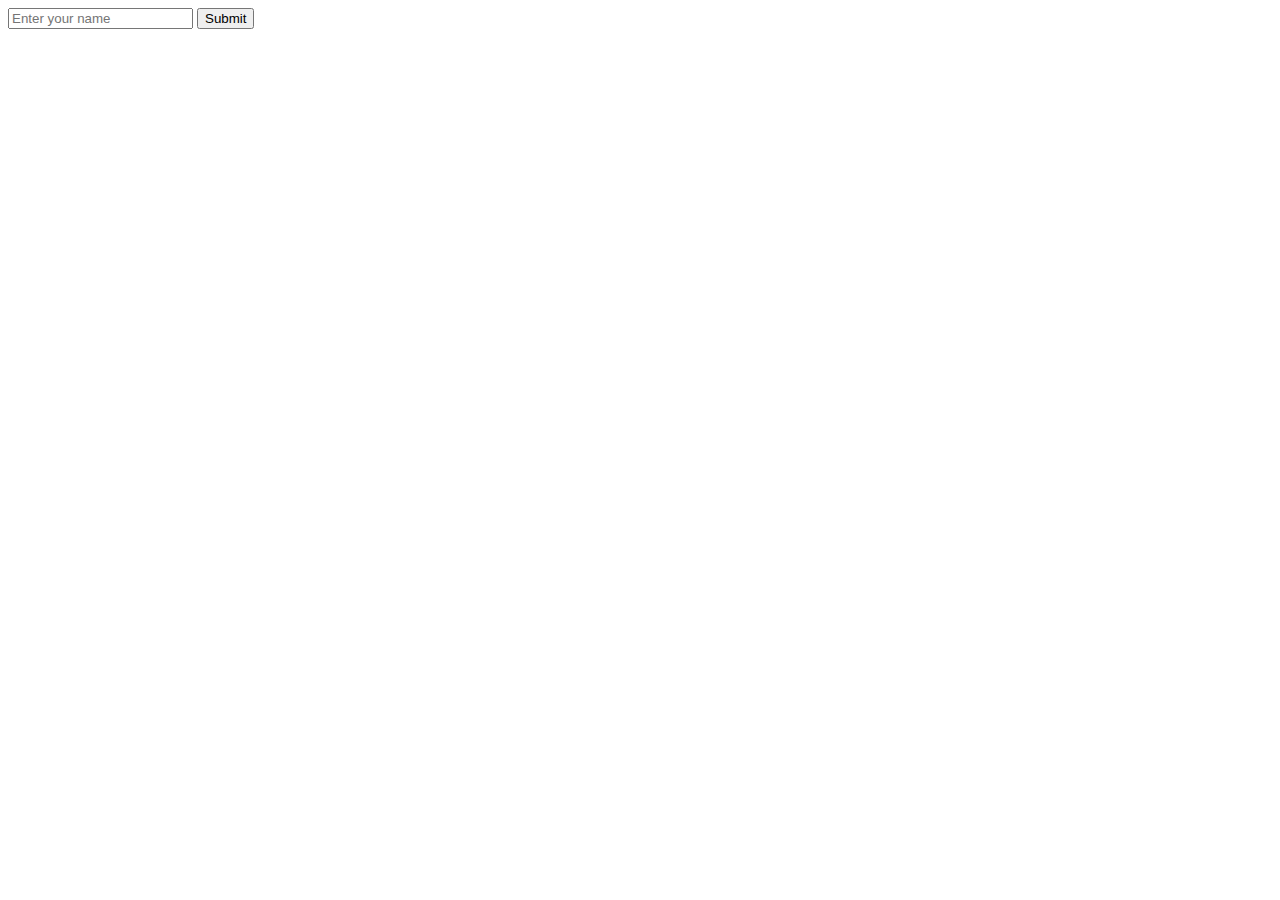
<file: lets_do_js/BASIC01/index.html>
<!DOCTYPE html>
<html>
<head>
    <title>Input Example</title>
</head>
<body>
    <input type="text" id="name" placeholder="Enter your name">
    <button onclick="showName()">Submit</button>
    <script>
        function showName() {
            let name = document.getElementById("name").value;
            alert("Hello, " + name);
        }
    </script>
</body>
</html>
</file>
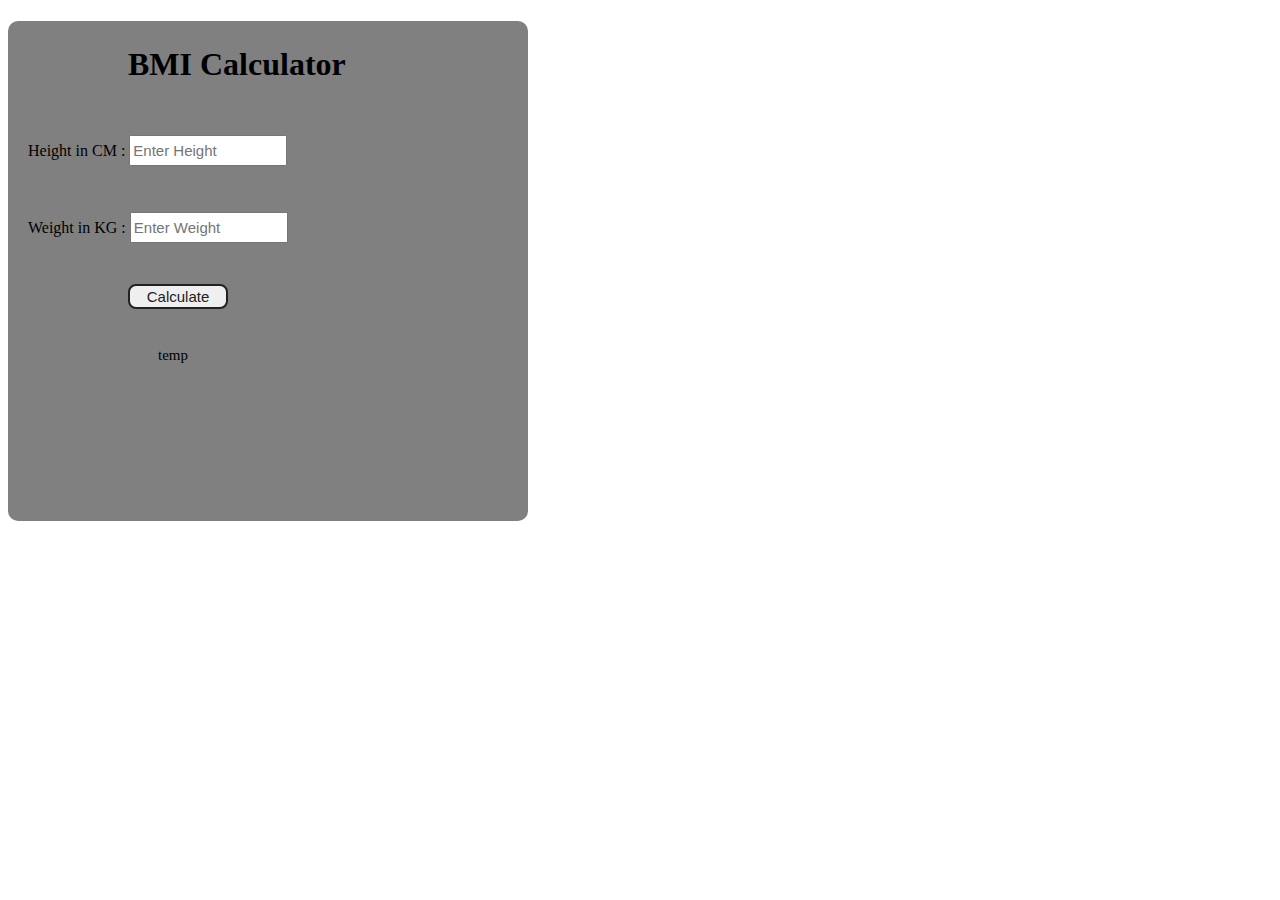
<file: Projects/ColorChanger/BMICalclator/index.html>
<!DOCTYPE html>
<html lang="en">
  <head>
    <meta charset="UTF-8" />
    <meta name="viewport" content="width=device-width, initial-scale=1.0" />
    <meta http-equiv="X-UA-Compatible" content="ie=edge" />
    <link rel="stylesheet" href="style.css" />
    <title>BMI Calculator</title>
  </head>
  <body>
    <div class="container">
        <h1>BMI Calculator</h1>
        <form>
            <p><label>Height in CM : </label><input type="text" id="height" placeholder="Enter Height"></p>
            <p><label>Weight in KG : </label><input type="text" id="weight"placeholder="Enter Weight"></p>
            <button>Calculate</button>

            <div id="result">temp</div>

        </form>

    </div>
    
  </body>
  <script src="script.js"></script>
</html>
</file>
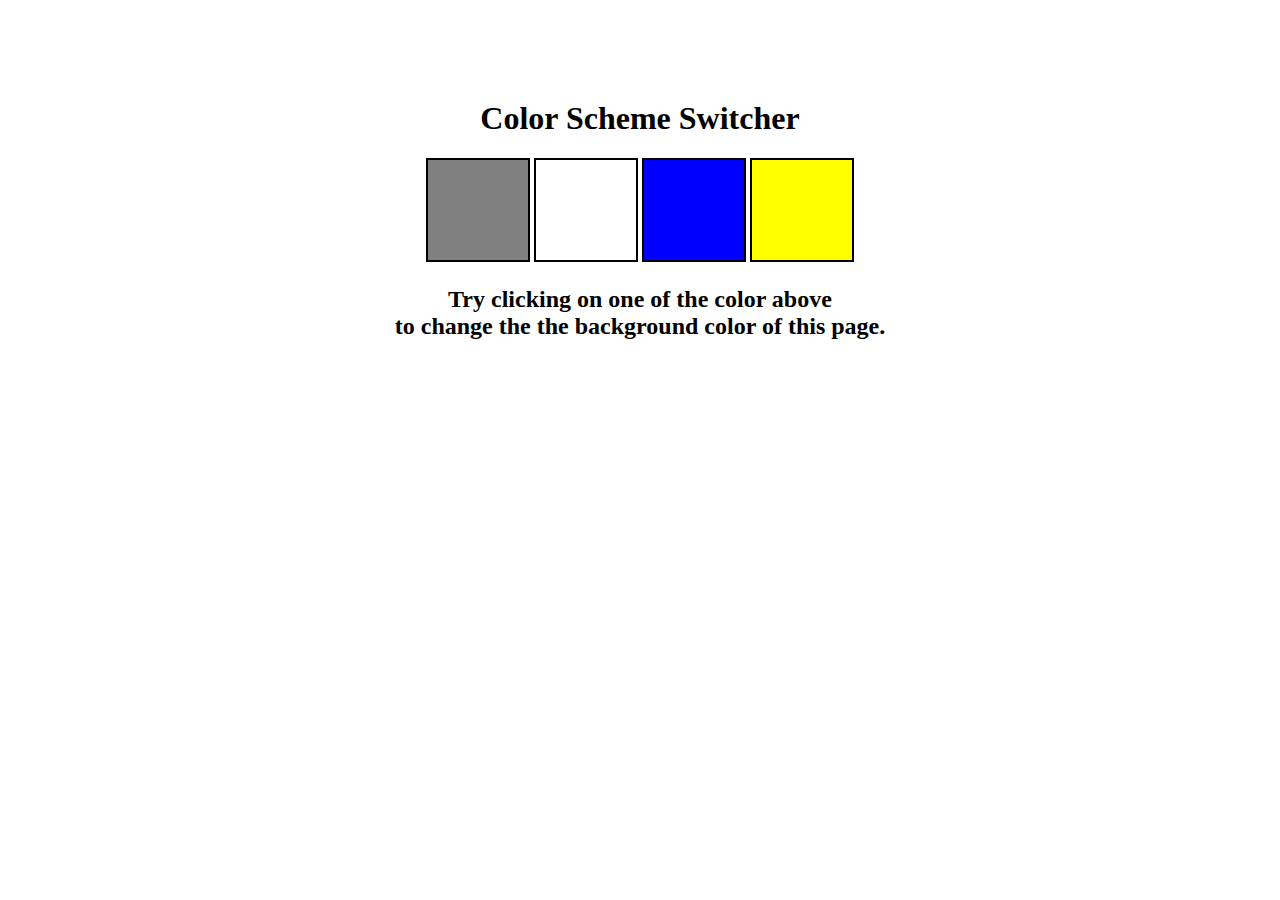
<file: Projects/ColorChanger/ColorChanger/index.html>
<!DOCTYPE html>
<html lang="en">
<head>
    <meta charset="UTF-8">
    <meta name="viewport" content="width=device-width, initial-scale=1.0">
    <title>Background color switcher</title>
    <link rel="stylesheet" href="style.css">
</head>
<body>

    
   
    <div class="canvas">
        <h1>Color Scheme Switcher</h1>
            <span class="button" id = "grey"></span>
            <span class="button" id = "white"></span>
            <span class="button" id = "blue"></span>
            <span class="button" id = "yellow"></span>
        <h2>
            Try clicking on one of the color above
            <span>
                to change the the background color of this page.
            </span>
        </h2>

    </div>
    <script src = "script.js"></script>
</body>
</html>
</file>
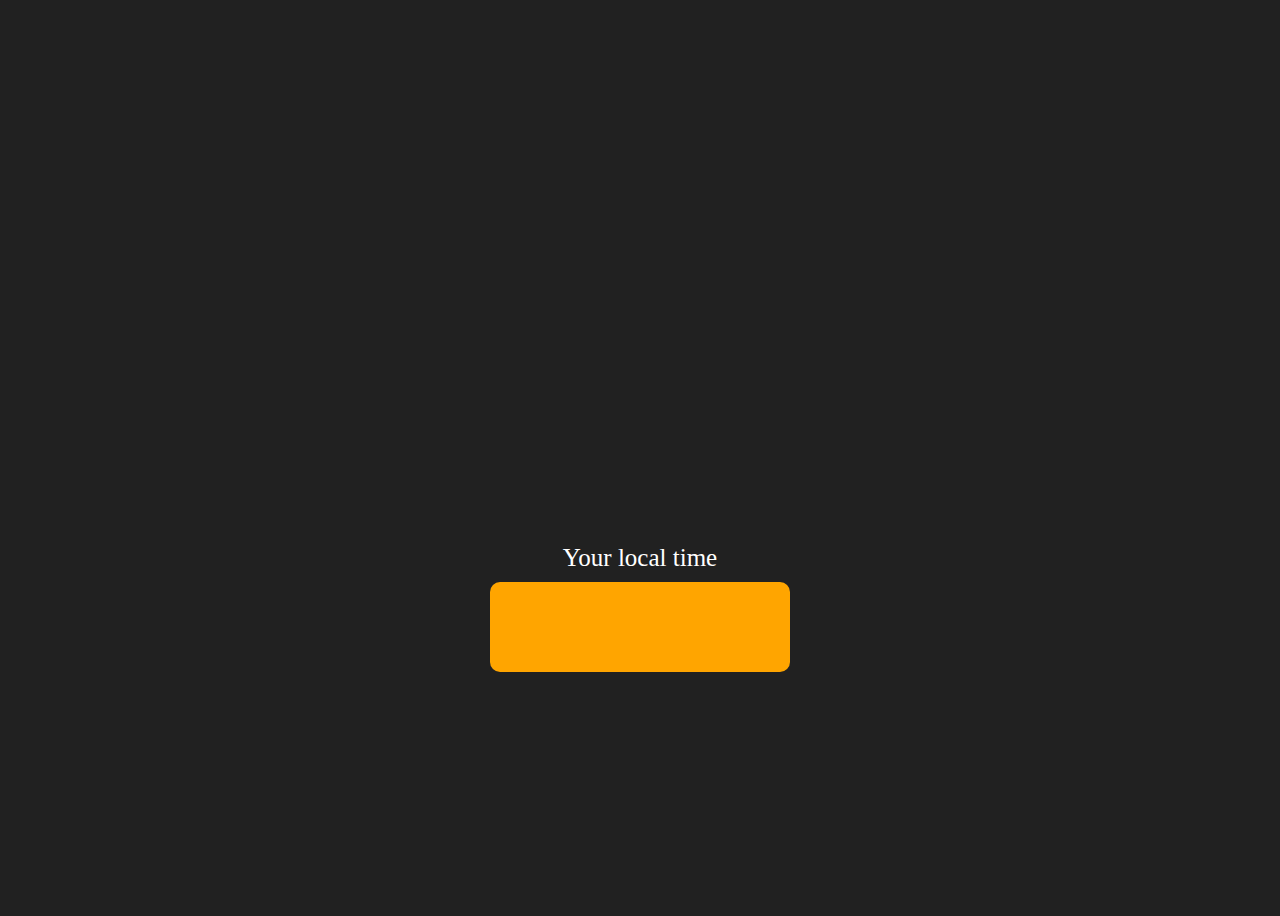
<file: Projects/ColorChanger/DigitalClock/index.html>
<!DOCTYPE html>
<html lang="en">
<head>
    <meta charset="UTF-8">
    <meta name="viewport" content="width=device-width, initial-scale=1.0">
    <title>Document</title>
<style>
body{
    background-color: #212121;
    color: white;
}
.centre{
    display: flex;
    height:100vh;
    justify-content: center;
    align-items:center;
    flex-direction:column;
}
#banner{
    font-size: 25px;
    display: flex;
    justify-content: center;
    margin-top: 300px;
}
#clock{
    font-size: 40px;
    height:50px;
    width:200px;
    background-color: orange;
    padding: 20px 50px;
    margin-top: 10px;
    border-radius: 10px;
}
</style>
</head>
<body>
        <div class="centre">
            <div id="banner"><span>Your local time</span></div>
            <div id="clock"></div>  
        </div>

<script src="script.js"></script>
</body>
</html>
</file>
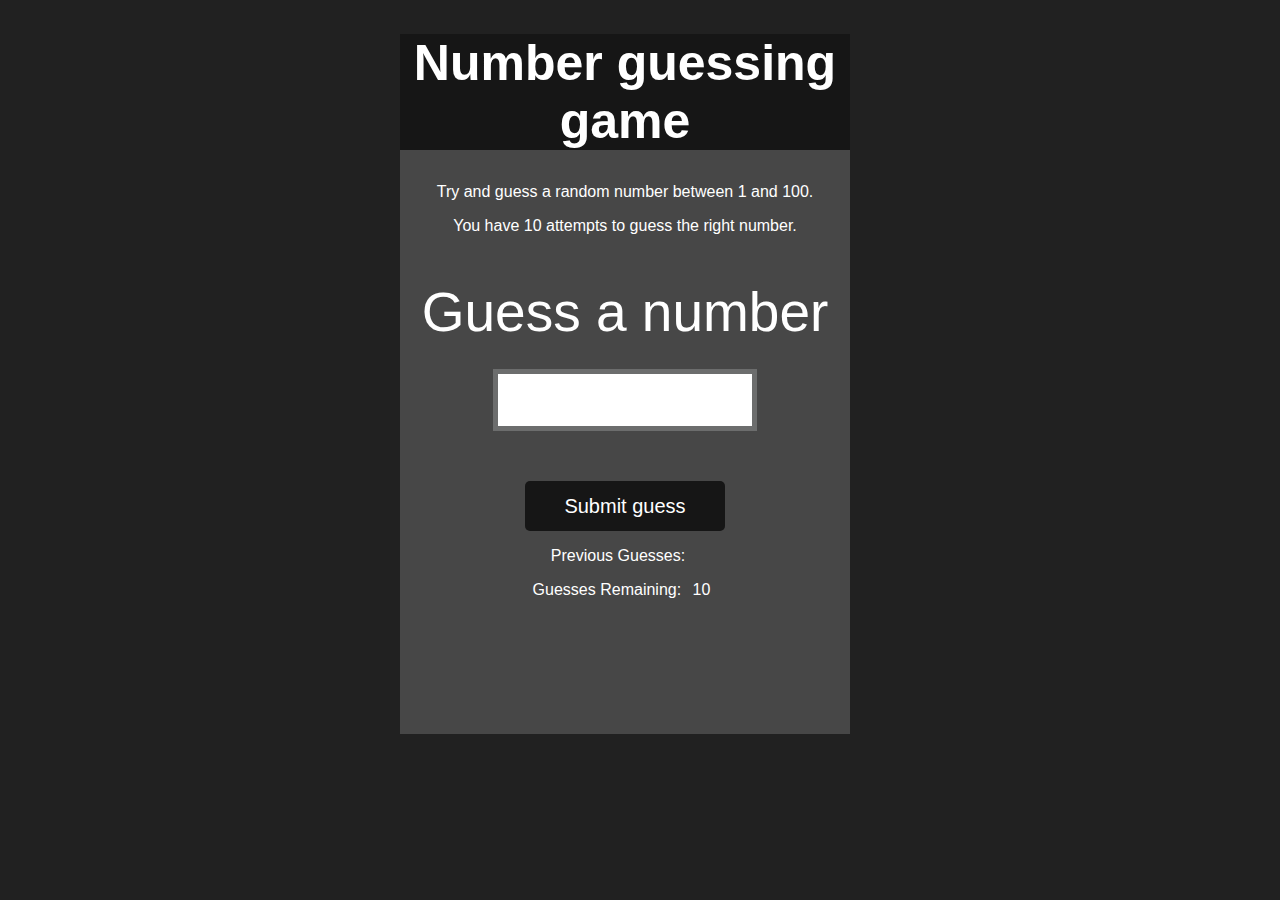
<file: Projects/ColorChanger/GuessTheNumber/index.html>
<!DOCTYPE html>
<html lang="en">
<head>
    <meta charset="UTF-8">
    <meta name="viewport" content="width=device-width, initial-scale=1.0">
    <meta http-equiv="X-UA-Compatible" content="ie=edge">
    <title>Number Guessing Game</title>
    <link rel="stylesheet" href="style.css">
</head>
<body style="background-color:#212121; color:#fff;">
  
    
    <div id="wrapper">
      <h1>Number guessing game</h1>
    <p>Try and guess a random number between 1 and 100.</p>
    <p>You have 10 attempts to guess the right number.</p>
    </br>
        <form class="form">
            <label2 for="guessField" id="guess">Guess a number</label>
            <input type="text" id="guessField" class="guessField">
            <input type="submit" id="subt" value="Submit guess" class="guessSubmit">
        </form>

        <div class="resultParas">
            <p >Previous Guesses: <span class="guesses"></span></p>
            <p >Guesses Remaining: <span class="lastResult">10</span></p>
            <p class="lowOrHi"></p>
        </div>
    </div>
    <script src="script.js"></script>
</body>
</html>
</file>
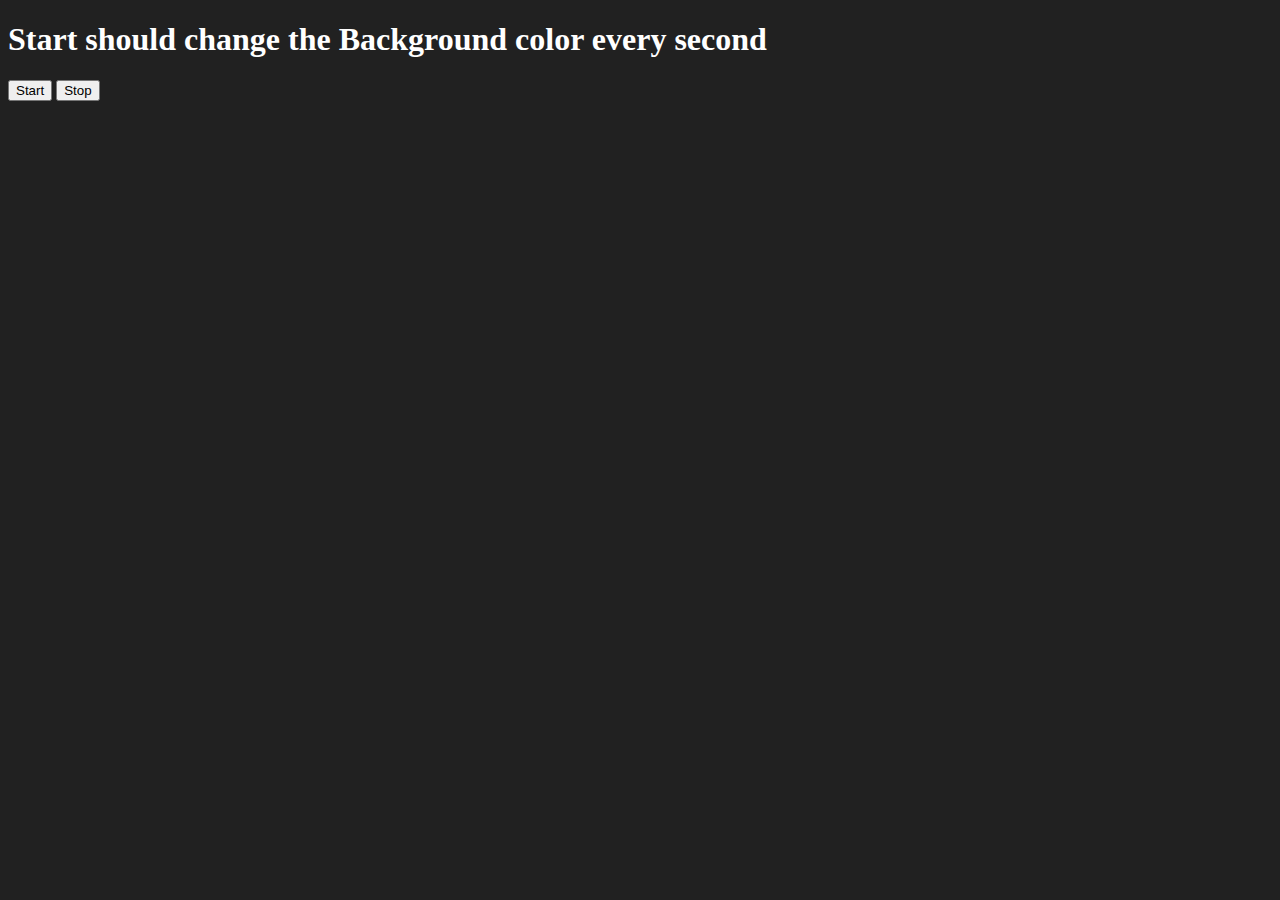
<file: Projects/ColorChanger/Random Background Color Changer/index.html>
<!DOCTYPE html>
<html lang="en">
<head>
    <meta charset="UTF-8" />
    <meta name="viewport" content="width=device-width, initial-scale=1.0" />
    <title>Number Guessing Game</title>
</head>
<body style="background-color: #212121; color: #fff">
    <h1>Start should change the Background color every second</h1>
    <button id="start">Start</button>
    <button id="stop">Stop</button>
    <script src="script.js"></script>
</body>
</html>
</file>
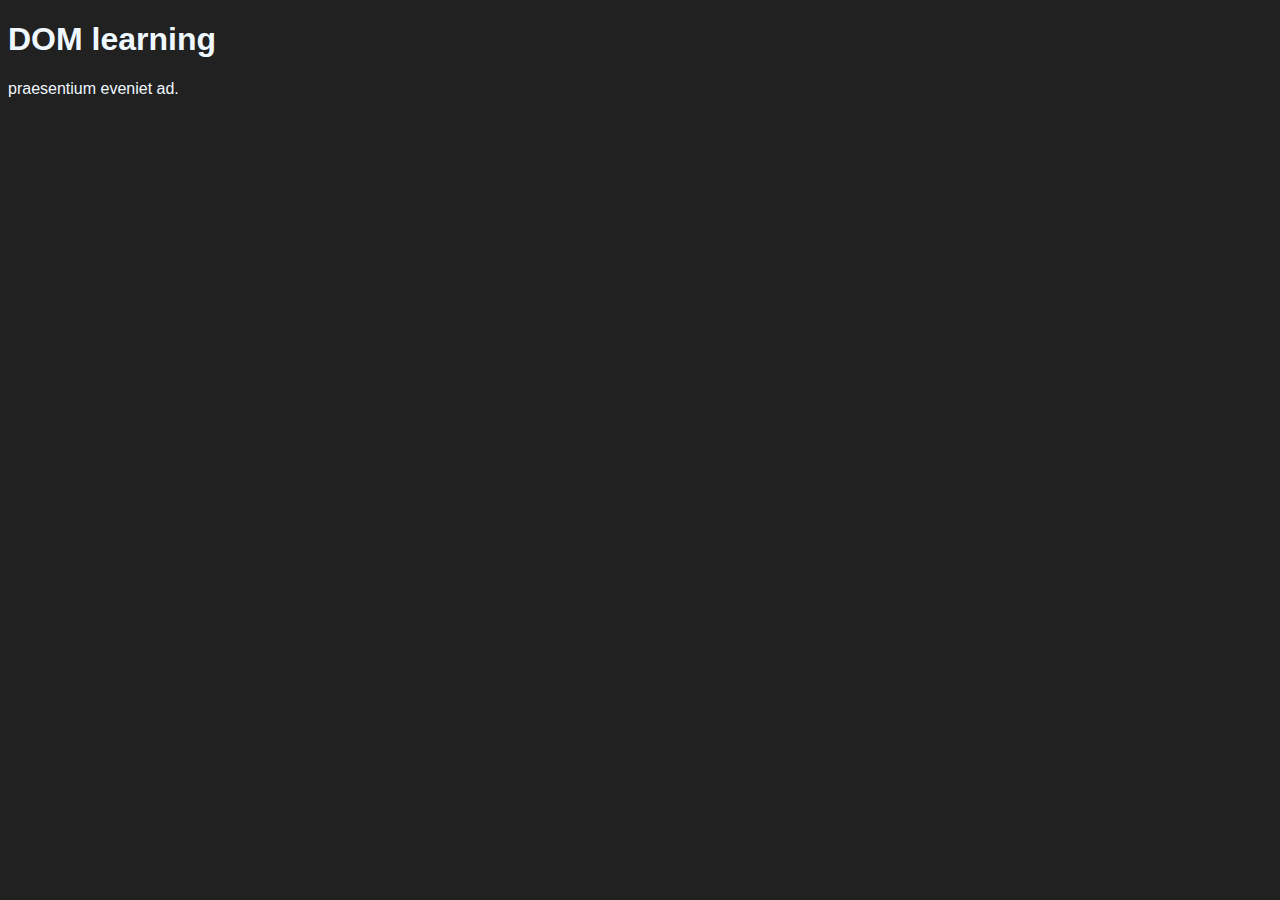
<file: lets_do_js/BASIC04/DOM01.html>
<!DOCTYPE html>
<html lang="en">
<head>
    <meta charset="UTF-8">
    <meta name="viewport" content="width=device-width, initial-scale=1.0">
    <title>Document</title>
    <style>
        body {
        font-family: Arial, sans-serif;
        background-color: #212121;
        color: aliceblue;
        }
    </style>
</head>
<body>

    <div class="bg-black">
        <h1 id="title" class="heading">DOM learning</h1>
        <p> praesentium eveniet ad.</p>
    </div>
    
</body>
</html>
</file>
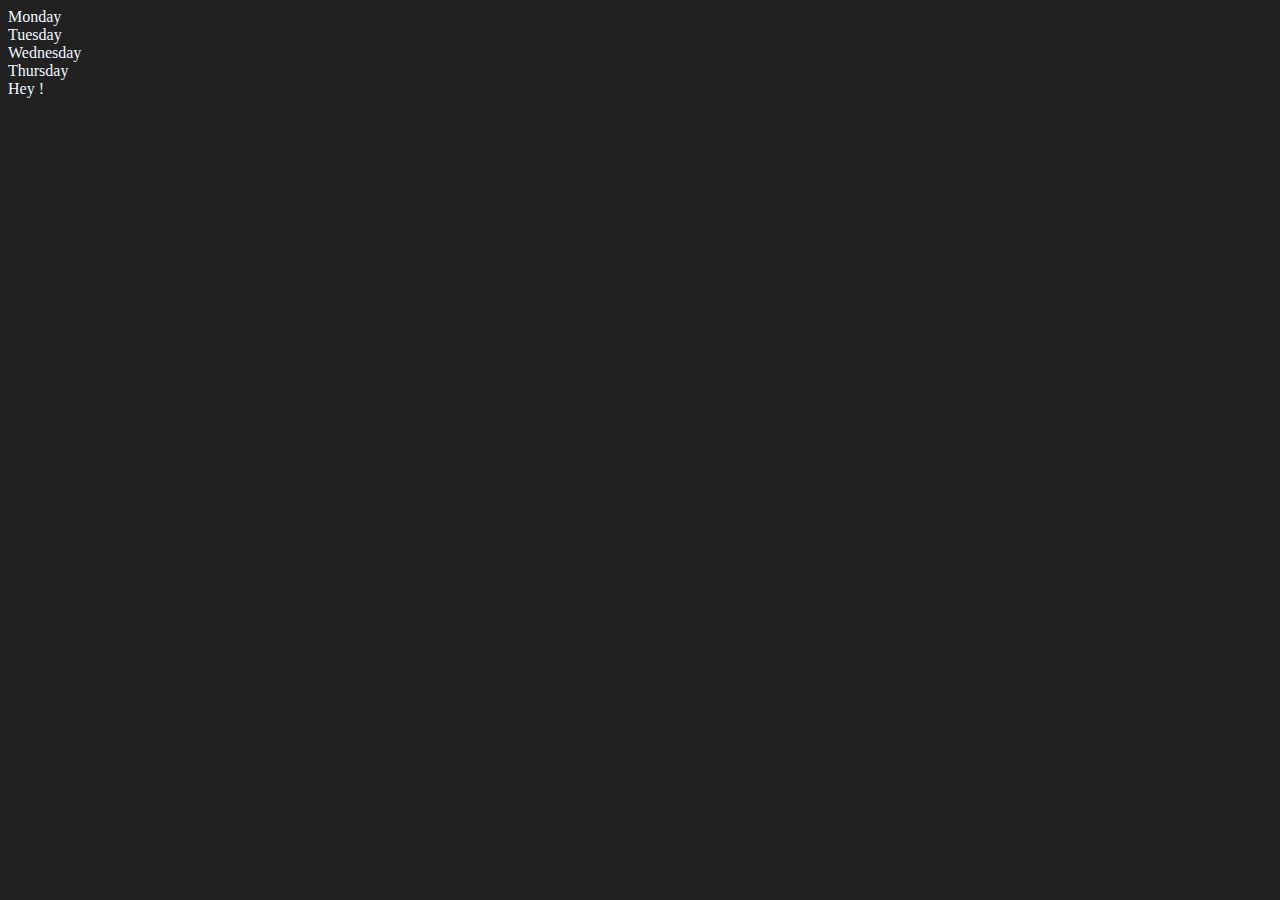
<file: lets_do_js/BASIC04/DOM02.html>
<!DOCTYPE html>
<html lang="en">
<head>
    <meta charset="UTF-8">
    <meta name="viewport" content="width=device-width, initial-scale=1.0">
    <title>Document</title>
</head>
<body style="background-color: #212121; color: aliceblue;">
    <div class="parent">
        <div class="day">Monday</div>
        <div class="day">Tuesday</div>
        <div class="day">Wednesday</div>
        <div class="day">Thursday</div>
    </div>
</body>
<script>
    const parent = document.querySelector('.parent')
    // console.log(parent.children[0].innerHTML)

    for (let index = 0; index < parent.children.length; index++) {
        // console.log(parent.children[index].innerHTML);

        
    }
    // console.log(parent.children[0]);
    // console.log(parent.firstElementChild);
    // console.log(parent.lastElementChild);


    
    const div = document.createElement('div')
    console.log(div);
    div.className = "main"
    div.id = Math.round(Math.random() * 10 + 1)
    //custom 
    div.setAttribute("Title","generated attribute")

    //to add on web page
    const addText = document.createTextNode("Hey !")
    div.appendChild(addText)
    document.body.appendChild(div)

    

</script>
</html>
</file>
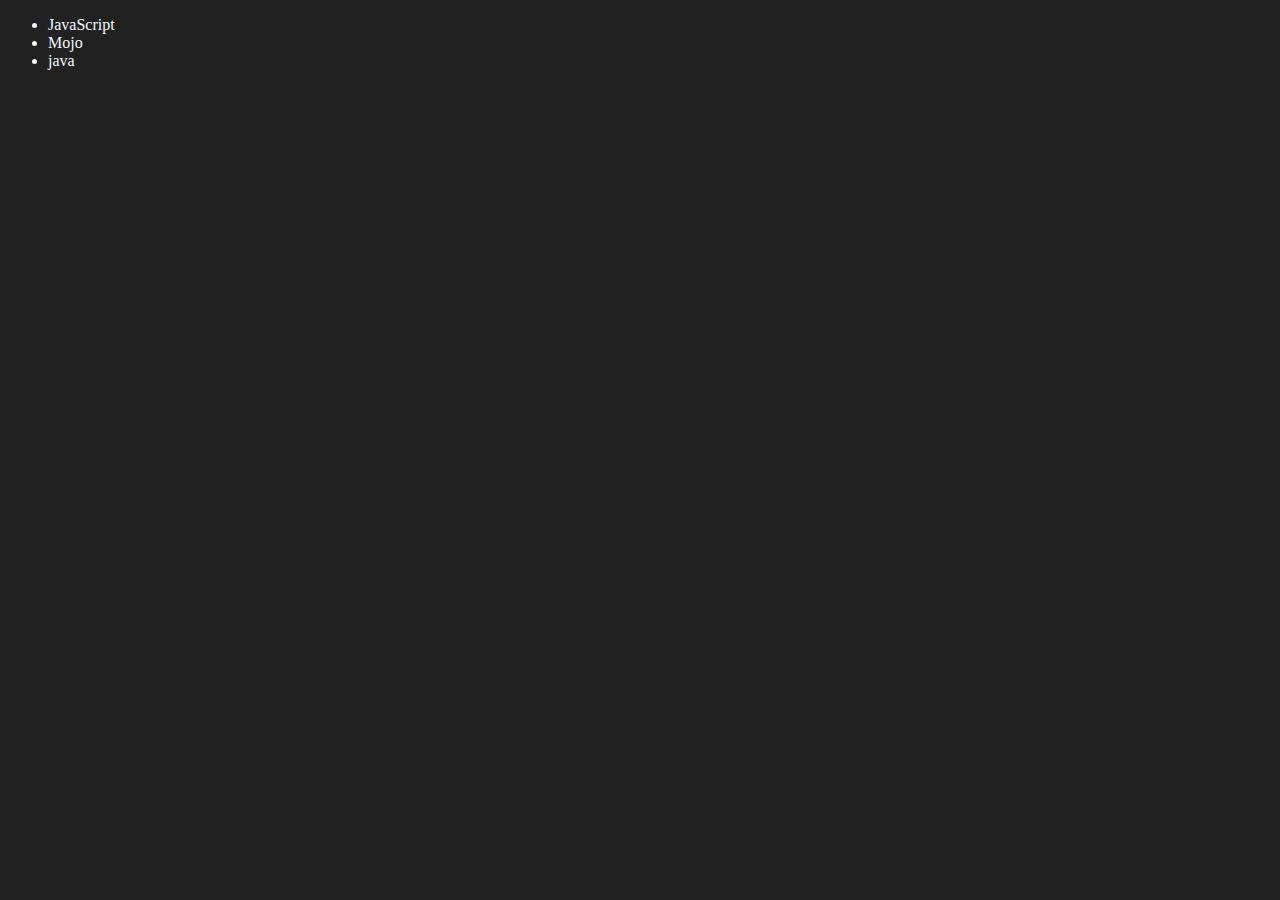
<file: lets_do_js/BASIC04/DOM03.html>
<!DOCTYPE html>
<html lang="en">
<head>
    <meta charset="UTF-8">
    <meta name="viewport" content="width=device-width, initial-scale=1.0">
    <title>DOM</title>
</head>
<body style="background-color: #212121; color: aliceblue;">
    <ul class="language" ">
        <li>JavaScript</li>
    </ul>

</body>
<script>
    function addLanguage(langName)
    {
        const li = document.createElement('li')
        li.innerHTML = `${langName}`
        document.querySelector('.language').appendChild(li)
    }
    addLanguage('python')
    addLanguage('java')

    function addlang(language){
        const li = document.createElement('li');
        li.appendChild(document.createTextNode(language));
        document.querySelector('.language').appendChild(li)
    }
    addlang('golang')

    //edit
    const selang = document.querySelector('li:nth-child(2)')
    // selang.innerHTML = "Mojo"
    selang.textContent = "Mojo"

    //remove
    const remove = document.querySelector('li:last-child');
    remove.remove();

</script>

</html>
</file>
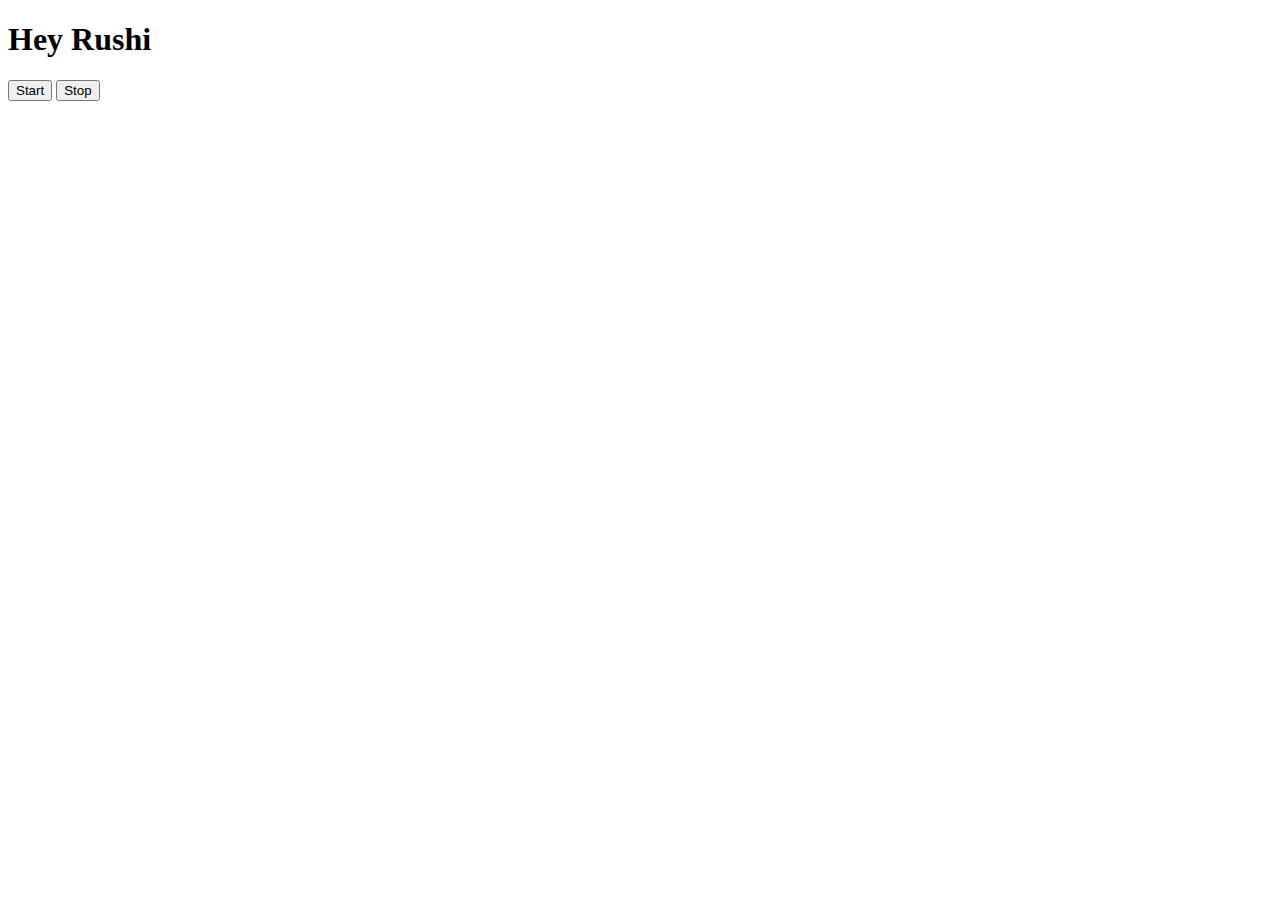
<file: lets_do_js/Events/3.html>
<!DOCTYPE html>
<html lang="en">
<head>
    <meta charset="UTF-8">
    <meta name="viewport" content="width=device-width, initial-scale=1.0">
    <title>Document</title>
</head>
<body>
    <h1>Hey Rushi</h1>
    <button id="start">Start</button>
    <button id="stop">Stop</button>

</body>
<script>
    //setInterval we can pass parameters
    const rushi = function(str){
        console.log(str,Date.now());
    }
    let setInt;
    //to start
    function start(){
            setInt = setInterval(rushi,1000,"hi")
    }
    document.querySelector('#start').addEventListener('click',function(){
        start();
    })
    //to stop
    document.querySelector('#stop').addEventListener('click',function(){
        clearInterval(setInt);
    })
        

</script>
</html>
</file>
<file: Projects/ColorChanger/BMICalclator/style.css>
.container{
    width: 500px;
    height: 500px;
    background-color: grey;
    padding-left: 20px;
    border-radius: 10px;
}

#height,#weight{
    width: 150px;
    height: 25px;
    margin-top: 30px;
    font-family:Arial, Helvetica, sans-serif;
    font-size: 15px;
}

#result{
    font-size: 15px;
    margin-left: 130px;
    margin-top: 3dvi;
}
button {
    width: 100px;
    height: 25px;
    margin-left: 100px;
    margin-top: 25px;
    padding: 1px;
    border-radius: 8px;
    color: #212121;
    border: 2px solid #212121;  
    font-size: 15px;
}

h1{
    padding-left: 100px;
    padding-top: 25px;
}
  





/* 
  
  #weight-guide {
    margin-left: 75px;
    margin-top: 25px;
  }
  
  

  h1 {
    padding-left: 15px;
    padding-top: 25px;
    
  }
   */
</file>
<file: Projects/ColorChanger/ColorChanger/style.css>
html{
    margin :0;
}

span{
    display: block;
}

.canvas{
    margin:100px auto 100px;
    width: 80%;
    text-align: center;
}

.button{
  width: 100px;
  height:100px;
  border : solid black 2px;
  display : inline-block;
}

#grey{
  background-color: grey;
}
#white{
  background-color: #ffffff;
}
#blue{
  background-color: blue;
}
#yellow{
  background-color: yellow;
}
</file>
<file: Projects/ColorChanger/GuessTheNumber/style.css>
html{
    font-family: sans-serif;
}
body{
    background-color: #212121;
    color: white;
    width: 300px;
    min-width: 480px;
    max-width: 750px;
    /* height: 750px; */
    margin:0 auto;

}
.container{
    height:500px;
    width:300px;
}
.guesses{
    padding: 7px;
    /* background-color: #7a7a7a; */

    /* color: yellow; */
}
.lastResult{
    padding:7px
}
button{
    background-color:#141414 ;
    color: #fff;
    width:250px;
    height:50px;
    border-radius:25px;
    font-size:30px;
    border-style: none;
    margin-top: 30px;
}
#subt{
    background-color:#161616 ;
    color: #fff;
    height: 50px;
    width:200px;
    border-radius: 5px;
    font-size: 20px;
    border-style: none;
    margin-top:50px;
}
#guessField{
    color: black;
    width: 250px;
    height:50px;
    font-size: 30px;
    border-style: none;
    margin-top: 25px;
    text-align: center;
    border: 5px solid #6c6d6d;
}
#guess{
    font-size: 55px;
    margin-top: 120px;
    color: #fff;
}

#wrapper{
    width: 450px;
    height: 700px;
    background-color: #474747;
    box-sizing: border-box;
    text-align: center;
    color: #fff;
    font-size: 25px;
}
h1{
    background-color: #161616;
    color: #fff;
    text-align: center;
}
p{
    font-size: 16px;
    text-align: center;
}
</file>
